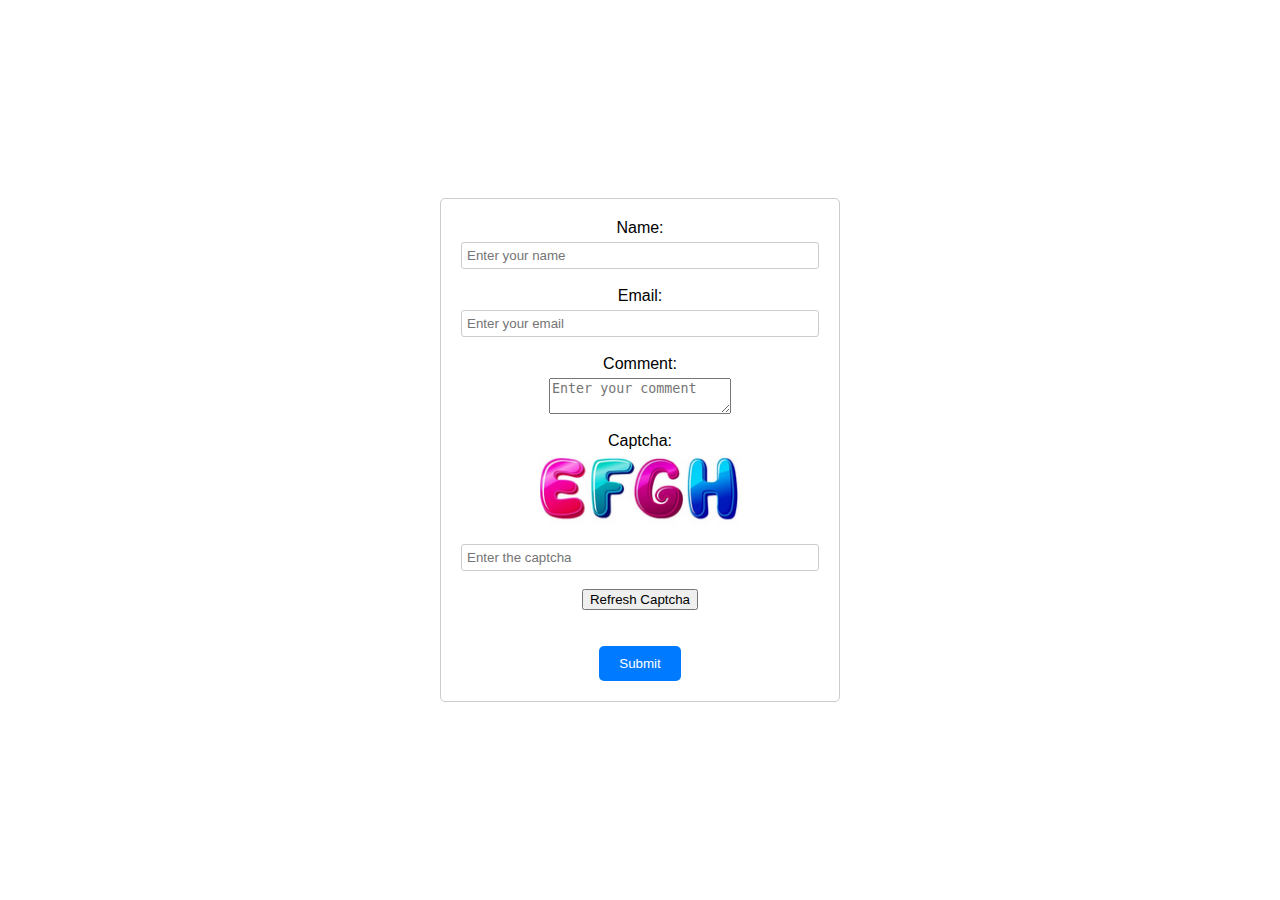
<file: fomForAutotests/index.html>
<!DOCTYPE html>
<html lang="en">
<head>
  <meta charset="UTF-8">
  <meta name="viewport" content="width=device-width, initial-scale=1.0">
  <link rel="stylesheet" href="styles.css">
  <title>Feedback Form</title>
</head>
<body>
  <form id="feedback-form"  action="success.html" onsubmit="return validateForm()">
    <label for="name">Name:</label>
    <input type="text" id="name" name="name" placeholder="Enter your name" onblur="validateForm()">
    <br>
    
    <label for="email">Email:</label>
    <input type="email" id="email" name="email" placeholder="Enter your email" required onblur="validateForm()">
    <span id="email-error" class="error" hidden>Please enter a valid email.</span>
    <br>
    
    <label for="comment">Comment:</label>
    <textarea id="comment" name="comment" placeholder="Enter your comment" required onblur="validateForm()"></textarea>
    <span id="comment-error" class="error" hidden>Please enter a comment.</span>
    <br>
    
    <label for="captcha">Captcha:</label>
    <img id="captcha-image" onclick="refreshCaptcha()" alt="" width="200px">
    <br>
    <input type="text" id="captcha" name="captcha" placeholder="Enter the captcha" required onblur="validateForm()">
    <br>
    <button type="button" onclick="refreshCaptcha()">Refresh Captcha</button>
    <br>
    <span id="captcha-error" class="error" hidden>Please enter the correct captcha.</span>
    <br>
    
    <input type="submit" value="Submit">
  </form>
  <script src="script.js"></script>
</body>
</html>
</file>
<file: fomForAutotests/styles.css>
body {
    font-family: Arial, sans-serif;
    display: flex;
    justify-content: center;
    align-items: center;
    height: 100vh;
    margin: 0;
}

form {
    border: 1px solid #ccc;
    border-radius: 5px;
    padding: 20px;
    width: 400px;
    box-sizing: border-box;
    display: flex;
    flex-direction: column;
    align-items: center;
}

.form-group {
    width: 100%;
    display: flex;
    flex-direction: column;
    align-items: center;
    margin-bottom: 10px;
}

label {
    margin-bottom: 5px;
}

input[type="text"], input[type="email"] {
    width: 100%;
    padding: 5px;
    box-sizing: border-box;
    border: 1px solid #ccc;
    border-radius: 3px;
}

input[type="submit"] {
    padding: 10px 20px;
    background-color: #007BFF;
    color: #fff;
    border: none;
    border-radius: 5px;
    cursor: pointer;
}

input[type="submit"]:hover {
    background-color: #0056b3;
}

.error-message {
    color: red;
    font-size: 0.8em;
    margin-top: 5px;
}

.error
{
color: red;
}
</file>
